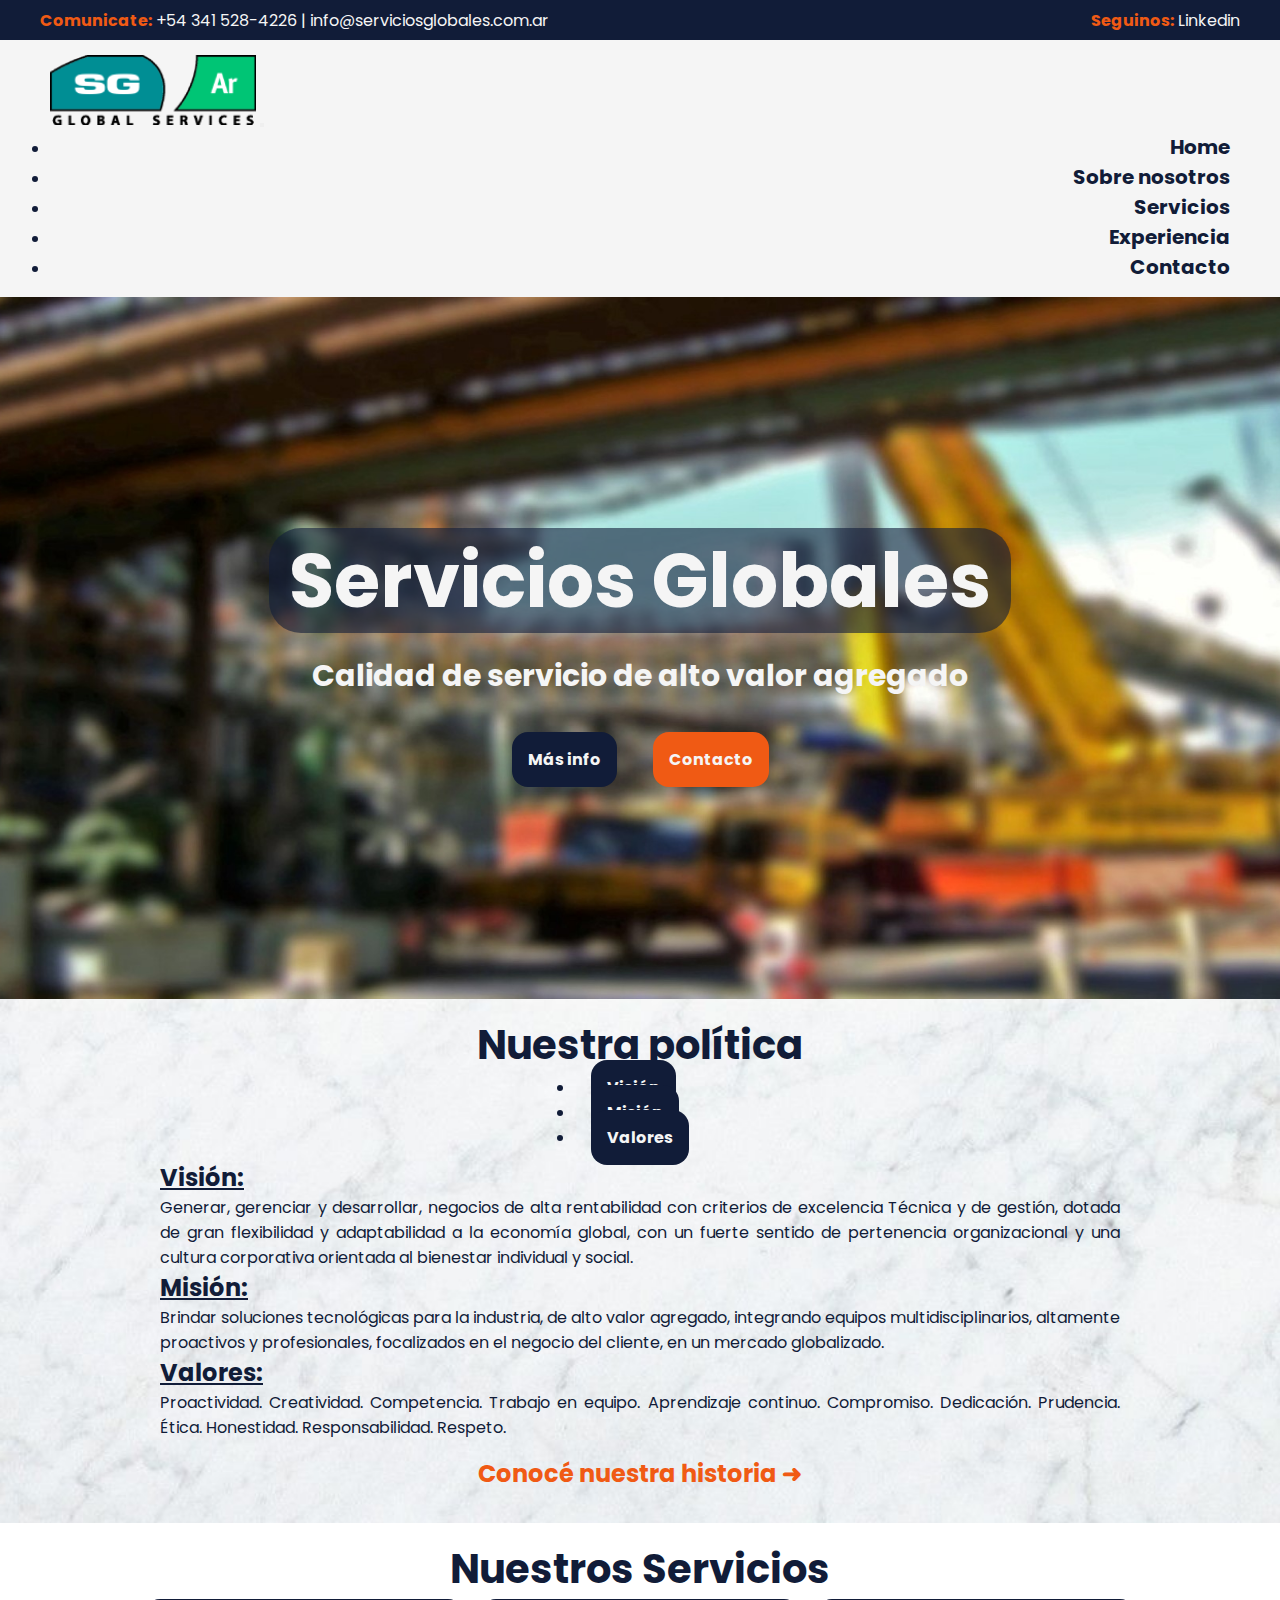
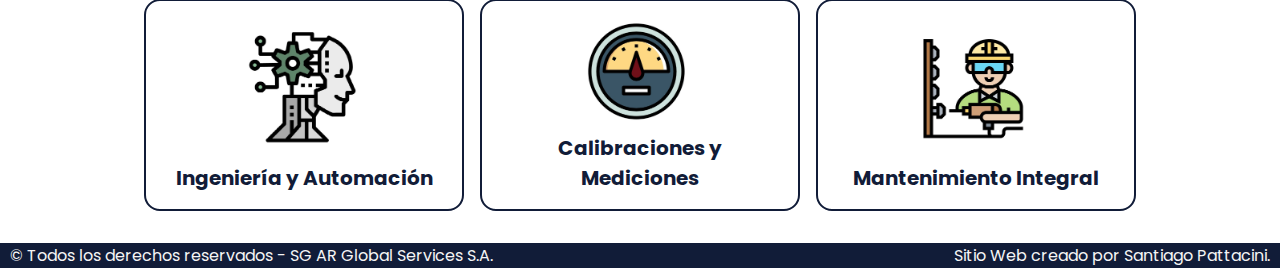
<file: index.html>
<!DOCTYPE html>
<html lang="en">
<head>
    <meta charset="UTF-8">
    <meta http-equiv="X-UA-Compatible" content="IE=edge">
    <meta name="viewport" content="width=device-width, initial-scale=1.0">
    <meta name="keywords" content="SERVICIOS GLOBALES, BLC, BLC GLOBAL, BLC INDUSTRIAL SERVICES">
    <meta name="description" content="Provisión de mano de obra y equipos para la ejecución y/o asisteencia de mantenimiento eléctrico y electronico en planta.">
    <link rel="shortcut icon" href="img/icono.ico">
    <!-- font: poppins -->
    <link rel="preconnect" href="https://fonts.googleapis.com">
    <link rel="preconnect" href="https://fonts.gstatic.com" crossorigin>
    <link href="https://fonts.googleapis.com/css2?family=Poppins:wght@400;700&display=swap" rel="stylesheet">
    <!-- animate -->
    <link rel="stylesheet" href="https://cdnjs.cloudflare.com/ajax/libs/animate.css/4.1.1/animate.min.css">
    <!-- bootstrap -->
    <link href="https://cdn.jsdelivr.net/npm/bootstrap@5.2.0-beta1/dist/css/bootstrap.min.css" rel="stylesheet" integrity="sha384-0evHe/X+R7YkIZDRvuzKMRqM+OrBnVFBL6DOitfPri4tjfHxaWutUpFmBp4vmVor" crossorigin="anonymous">
    <!-- css -->
    <link rel="stylesheet" href="css/main.css">
    <title>SG Ar Global Services</title>
</head>
<body>
    <div>
        <header>
            <div>
                <span>Comunicate:</span>
                <ul class="p-0 m-0">
                    <li class="phone-number">+54 341 528-4226 |</li>
                    <li>info@serviciosglobales.com.ar</li>
                </ul>
            </div>
            <div class="follow-us">
                <span>Seguinos:</span>
                <ul class="p-0 m-0">
                    <li>
                        <a href="https://www.linkedin.com/company/servicios-globales/mycompany/" target="_blank">Linkedin</a>
                    </li>
                </ul>
            </div>
        </header>
        <nav class="navbar navbar-expand-lg">
            <a class="navbar-brand animate__animated animate__pulse" href="index.html"><img src="img/logoSG.png" class="logoSG"></a>
            <button class="navbar-toggler" type="button" data-bs-toggle="collapse" data-bs-target="#navbarSupportedContent" aria-controls="navbarSupportedContent" aria-expanded="false" aria-label="Toggle navigation">
                <span class="navbar-toggler-icon"></span>
            </button>
            <div class="collapse navbar-collapse" id="navbarSupportedContent">
                <ul class="navbar-nav ms-auto mb-2 mb-lg-0">
                    <li class="nav-item">
                        <a class="nav-link" href="index.html">Home</a>
                    </li>
                    <li class="nav-item">
                        <a class="nav-link" href="pages/nosotros.html">Sobre nosotros</a>
                    </li>
                    <li class="nav-item">
                        <a class="nav-link" href="pages/servicios.html">Servicios</a>
                    </li>
                    <li class="nav-item">
                        <a class="nav-link" href="pages/experiencia.html">Experiencia</a>
                    </li>
                    <li class="nav-item">
                        <a class="nav-link" href="pages/contacto.html">Contacto</a>
                    </li>
                </ul>
            </div>
        </nav>
        <section class="home-cover">
            <h1 class="animate__animated animate__fadeInUp"><span>Servicios Globales</span></h1>
            <h3>Calidad de servicio de alto valor agregado</h3>
            <div>
                <a href="pages/nosotros.html#aboutUs" class="about-us-button">Más info</a>
                <a href="pages/contacto.html#infoContact" class="contact-button">Contacto</a>
            </div>
        </section>
    </div>
    <main>
        <div class="politic-sec">
            <h2>Nuestra política</h2>
            <ul class="nav">
                <li class="nav-item">
                    <a class="nav-link active" data-bs-toggle="pill" data-bs-target="#vision" >Visión</a>
                </li>
                <li class="nav-item">
                    <a class="nav-link" data-bs-toggle="pill" data-bs-target="#mision">Misión</a>
                </li>
                <li class="nav-item">
                    <a class="nav-link" data-bs-toggle="pill" data-bs-target="#valores">Valores</a>
                </li>
            </ul>
            <section class="tab-content">
                <div class="tab-pane active" id="vision">
                    <h4>Visión:</h4>
                    <p>Generar, gerenciar y desarrollar, negocios de alta rentabilidad con criterios de excelencia Técnica y de gestión, dotada de gran flexibilidad y adaptabilidad a la economía global, con un fuerte sentido de pertenencia organizacional y una cultura corporativa orientada al bienestar individual y social.</p>
                </div>
                <div class="tab-pane" id="mision">
                    <h4>Misión:</h4>
                    <p>Brindar soluciones tecnológicas para la industria, de alto valor agregado, integrando equipos multidisciplinarios, altamente proactivos y profesionales, focalizados en el negocio del cliente, en un mercado globalizado.</p>
                </div>
                <div class="tab-pane" id="valores">
                    <h4>Valores:</h4>
                    <p>Proactividad. Creatividad. Competencia. Trabajo en equipo. Aprendizaje continuo. Compromiso. Dedicación. Prudencia. Ética. Honestidad. Responsabilidad. Respeto.</p>
                </div>
            </section>
            <a href="pages/nosotros.html#ourHistory" class="our-history">Conocé nuestra historia ➜</a>
        </div>
        <div class="services-sec">
            <h2>Nuestros Servicios</h2>
            <section class="services-cards">
                <div class="ing-card">
                    <img src="img/sIngAut.jpg" alt="Logo - Ingeniería y Automación">
                    <span>Ingeniería y Automación</span>
                    <p>Asistencia local y remota para el mantenimiento y desarrollo de automatismos de sistemas...</p>
                    <a href="pages/servicios.html#services">Leer más</a>
                </div>
                <div class="cal-card">
                    <img src="img/sCalMed.jpg" alt="Logo - Calibraciones y Mediciones">
                    <span>Calibraciones y Mediciones</span>
                    <p>Relevamiento de equipos, desmontaje, calibracion y mantenimiento de instrumentos y...</p>
                    <a href="pages/servicios.html#services">Leer más</a>
                </div>
                <div class="man-card">
                    <img src="img/sManInt.jpg" alt="Logo - Mantenimiento Integral">
                    <span>Mantenimiento Integral</span>
                    <p>Provisión de mano de obra, equipos y materiales para la ejecución y/o asistencia técnica...</p>
                    <a href="pages/servicios.html#services">Leer más</a>
                </div>
            </section>
        </div>
    </main>
    <footer>
        <span>© Todos los derechos reservados <span class="span-sg"> - SG AR Global Services S.A.</span></span>
        <span>Sitio Web creado por <a href="https://www.linkedin.com/in/santiagopattacini/" target="_blank">Santiago Pattacini</a>.</span> 
    </footer>
    <!-- link js bt -->
    <script src="https://cdn.jsdelivr.net/npm/bootstrap@5.2.0-beta1/dist/js/bootstrap.bundle.min.js" integrity="sha384-pprn3073KE6tl6bjs2QrFaJGz5/SUsLqktiwsUTF55Jfv3qYSDhgCecCxMW52nD2" crossorigin="anonymous"></script>
</body>
</html>
</file>
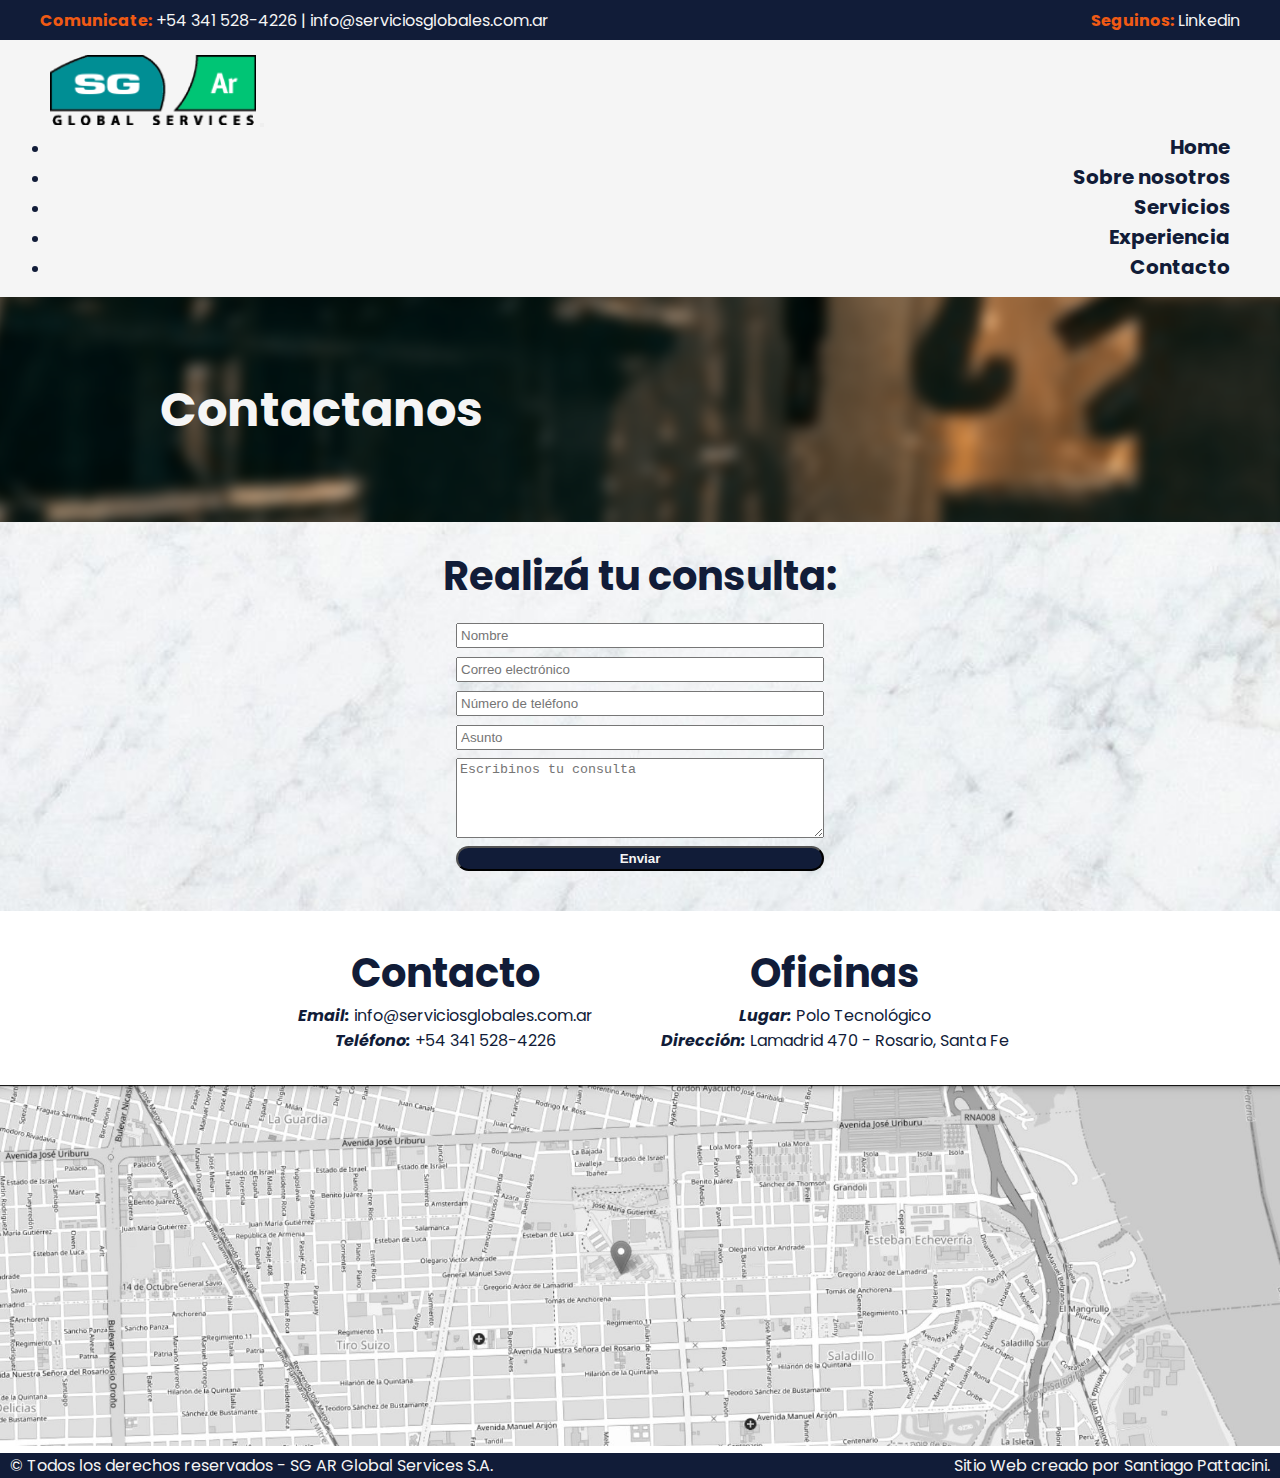
<file: pages/contacto.html>
<!DOCTYPE html>
<html lang="en">
<head>
    <meta charset="UTF-8">
    <meta http-equiv="X-UA-Compatible" content="IE=edge">
    <meta name="viewport" content="width=device-width, initial-scale=1.0">
    <meta name="keywords" content="SERVICIOS GLOBALES, BLC, BLC GLOBAL, BLC INDUSTRIAL SERVICES, CONTACTO, UBICACIÓN, OFICINAS SERVICIOS GLOBALES, POLO TECNOLÓGICO">
    <meta name="description" content="Oficinas ubicadas en el Polo Tecnológico en la zona sur de Rosario. Atención telefónica de 8 a 17 hs.">
    <link rel="shortcut icon" href="../img/icono.ico">
    <!-- font: poppins -->
    <link rel="preconnect" href="https://fonts.googleapis.com">
    <link rel="preconnect" href="https://fonts.gstatic.com" crossorigin>
    <link href="https://fonts.googleapis.com/css2?family=Poppins:wght@400;700&display=swap" rel="stylesheet">
    <!-- animate -->
    <link rel="stylesheet" href="https://cdnjs.cloudflare.com/ajax/libs/animate.css/4.1.1/animate.min.css">
    <!-- bootstrap -->
    <link href="https://cdn.jsdelivr.net/npm/bootstrap@5.2.0-beta1/dist/css/bootstrap.min.css" rel="stylesheet" integrity="sha384-0evHe/X+R7YkIZDRvuzKMRqM+OrBnVFBL6DOitfPri4tjfHxaWutUpFmBp4vmVor" crossorigin="anonymous">
    <!-- css -->
    <link rel="stylesheet" href="../css/main.css">
    <title>SG Ar - Contacto</title>
</head>
<body>
    <div>
        <header>
            <div>
              <span>Comunicate:</span>
              <ul class="p-0 m-0">
                <li class="phone-number">+54 341 528-4226 |</li>
                <li>info@serviciosglobales.com.ar</li>
              </ul>
            </div>
            <div class="follow-us">
              <span>Seguinos:</span>
              <ul class="p-0 m-0">
                <li>
                  <a href="https://www.linkedin.com/company/servicios-globales/mycompany/" target="_blank">Linkedin</a>
                </li>
              </ul>
            </div>
        </header>
        <nav class="navbar navbar-expand-lg">
            <a class="navbar-brand animate__animated animate__pulse" href="../index.html"><img src="../img/logoSG.png" class="logoSG"></a>
            <button class="navbar-toggler" type="button" data-bs-toggle="collapse" data-bs-target="#navbarSupportedContent" aria-controls="navbarSupportedContent" aria-expanded="false" aria-label="Toggle navigation">
              <span class="navbar-toggler-icon"></span>
            </button>
            <div class="collapse navbar-collapse" id="navbarSupportedContent">
              <ul class="navbar-nav ms-auto mb-2 mb-lg-0">
                <li class="nav-item">
                  <a class="nav-link" href="../index.html">Home</a>
                </li>
                <li class="nav-item">
                  <a class="nav-link" href="nosotros.html">Sobre nosotros</a>
                </li>
                <li class="nav-item">
                  <a class="nav-link" href="servicios.html">Servicios</a>
                </li>
                <li class="nav-item">
                  <a class="nav-link" href="experiencia.html">Experiencia</a>
                </li>
                <li class="nav-item">
                  <a class="nav-link" href="contacto.html">Contacto</a>
                </li>
              </ul>
            </div>
        </nav>
        <section class="pages-cover">
            <h1>Contactanos</h1>
        </section>
    </div>
    <main>
        <div class="form-sec">
            <h2>Realizá tu consulta:</h2>
            <form>
                <div class="form-data">
                    <input type="text" name="nombre" placeholder="Nombre">
                    <input type="email" name="mail" placeholder="Correo electrónico">
                    <input type="number" name="celular" placeholder="Número de teléfono">
                    <input type="text" name="asunto" placeholder="Asunto">
                    <textarea name="consulta" placeholder="Escribinos tu consulta"></textarea>
                </div>
                <div>
                    <input type="submit" value="Enviar" class="form-button">
                </div>
            </form>
        </div>
        <div class="info-sec">
          <div class="info-content" id="infoContact">
              <h2>Contacto</h2>
              <p><span>Email:</span> info@serviciosglobales.com.ar</p>
              <p><span>Teléfono:</span> +54 341 528-4226</p>
          </div>
          <div class="info-content">
              <h2>Oficinas</h2>
              <p><span>Lugar:</span> Polo Tecnológico</p>
              <p><span>Dirección:</span> Lamadrid 470 - Rosario, Santa Fe</p> 
          </div>  
        </div>      
        <div class="location-sec">
            <img src="../img/ubicacionPolo.jpg" alt="Mapa de ubicación de oficina">
        </div>
    </main>
    <footer>
        <span>© Todos los derechos reservados <span class="span-sg"> - SG AR Global Services S.A.</span></span>
        <span>Sitio Web creado por <a href="https://www.linkedin.com/in/santiagopattacini/" target="_blank">Santiago Pattacini</a>.</span> 
    </footer>
    <!-- link js bt -->
    <script src="https://cdn.jsdelivr.net/npm/bootstrap@5.2.0-beta1/dist/js/bootstrap.bundle.min.js" integrity="sha384-pprn3073KE6tl6bjs2QrFaJGz5/SUsLqktiwsUTF55Jfv3qYSDhgCecCxMW52nD2" crossorigin="anonymous"></script>
</body>
</html>
</file>
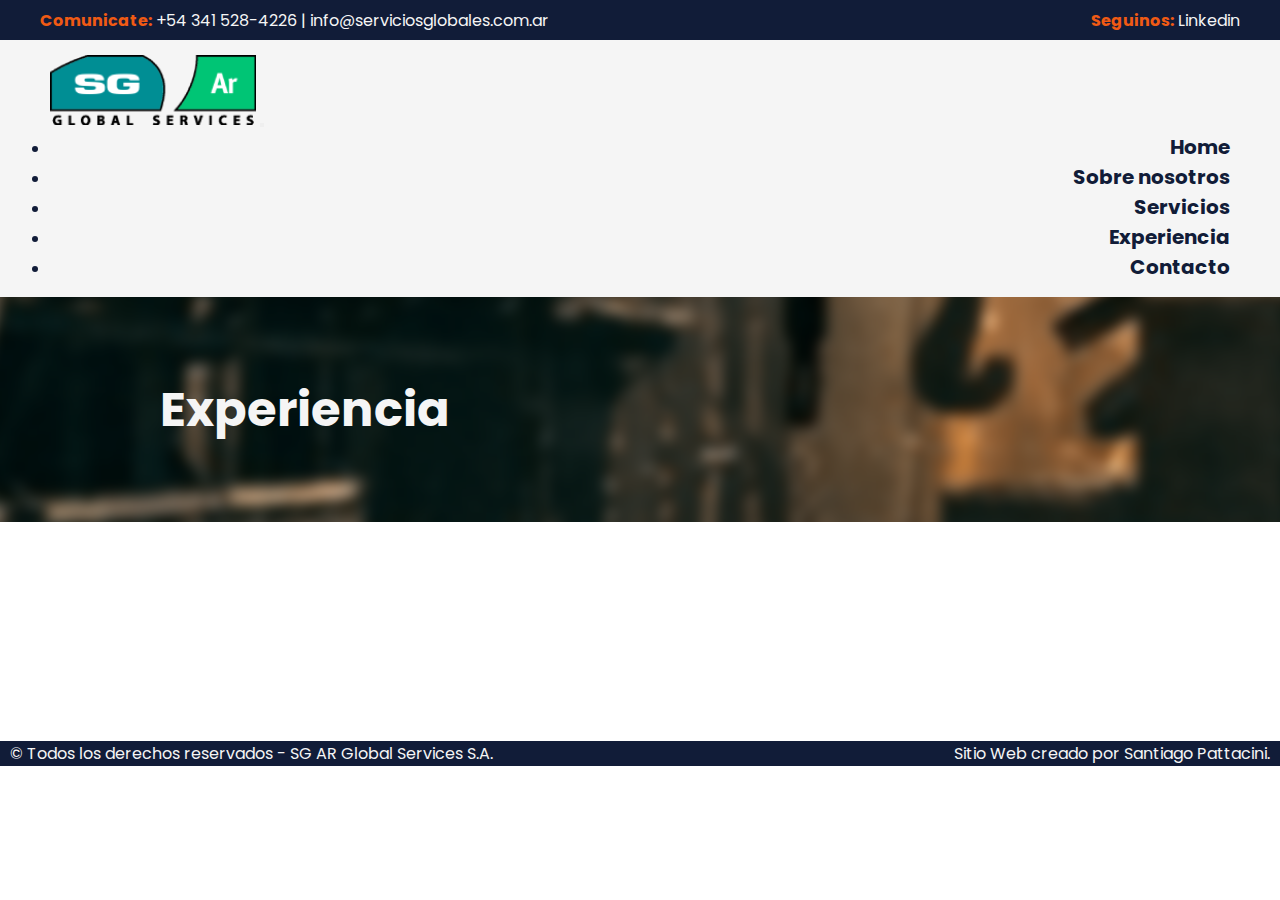
<file: pages/experiencia.html>
<!DOCTYPE html>
<html lang="en">
<head>
    <meta charset="UTF-8">
    <meta http-equiv="X-UA-Compatible" content="IE=edge">
    <meta name="viewport" content="width=device-width, initial-scale=1.0">
    <meta name="keywords" content="SERVICIOS GLOBALES, BLC, BLC GLOBAL, BLC INDUSTRIAL SERVICES, EXPERIENCIA">
    <meta name="description" content="Experiencia en mantenimiento, automación e instrumentación.">
    <link rel="shortcut icon" href="../img/icono.ico">
    <!-- font: poppins -->
    <link rel="preconnect" href="https://fonts.googleapis.com">
    <link rel="preconnect" href="https://fonts.gstatic.com" crossorigin>
    <link href="https://fonts.googleapis.com/css2?family=Poppins:wght@400;700&display=swap" rel="stylesheet">
    <!-- animate -->
    <link rel="stylesheet" href="https://cdnjs.cloudflare.com/ajax/libs/animate.css/4.1.1/animate.min.css">
    <!-- bootstrap -->
    <link href="https://cdn.jsdelivr.net/npm/bootstrap@5.2.0-beta1/dist/css/bootstrap.min.css" rel="stylesheet" integrity="sha384-0evHe/X+R7YkIZDRvuzKMRqM+OrBnVFBL6DOitfPri4tjfHxaWutUpFmBp4vmVor" crossorigin="anonymous">
    <!-- css -->
    <link rel="stylesheet" href="../css/main.css">
    <title>SG Ar - Experiencia</title>
</head>
<body>
    <div>
        <header>
            <div>
              <span>Comunicate:</span>
              <ul class="p-0 m-0">
                <li class="phone-number">+54 341 528-4226 |</li>
                <li>info@serviciosglobales.com.ar</li>
              </ul>
            </div>
            <div class="follow-us">
              <span>Seguinos:</span>
              <ul class="p-0 m-0">
                <li>
                  <a href="https://www.linkedin.com/company/servicios-globales/mycompany/" target="_blank">Linkedin</a>
                </li>
              </ul>
            </div>
        </header>
        <nav class="navbar navbar-expand-lg">
            <a class="navbar-brand animate__animated animate__pulse" href="../index.html"><img src="../img/logoSG.png" class="logoSG"></a>
            <button class="navbar-toggler" type="button" data-bs-toggle="collapse" data-bs-target="#navbarSupportedContent" aria-controls="navbarSupportedContent" aria-expanded="false" aria-label="Toggle navigation">
              <span class="navbar-toggler-icon"></span>
            </button>
            <div class="collapse navbar-collapse" id="navbarSupportedContent">
              <ul class="navbar-nav ms-auto mb-2 mb-lg-0">
                <li class="nav-item">
                  <a class="nav-link" href="../index.html">Home</a>
                </li>
                <li class="nav-item">
                  <a class="nav-link" href="nosotros.html">Sobre nosotros</a>
                </li>
                <li class="nav-item">
                  <a class="nav-link" href="servicios.html">Servicios</a>
                </li>
                <li class="nav-item">
                  <a class="nav-link" href="experiencia.html">Experiencia</a>
                </li>
                <li class="nav-item">
                  <a class="nav-link" href="contacto.html">Contacto</a>
                </li>
              </ul>
            </div>
        </nav>
        <section class="pages-cover">
            <h1>Experiencia</h1>
        </section>
    </div>
    <main class="container p-0">
      <section class="gallery-sec mant row">
        <div class="gallery-item col-sm-12 col-md-6 col-lg-3 p-2">
          <figure>
            <img src="../img/exp/puntosCalientes.png" alt="">
            <div class="capa">
              <h3>Detección de puntos calientes</h3>
              <span>Para optimización de rendimiento de centrales fotovoltaicas</span>
            </div>
          </figure>
        </div>
        <div class="gallery-item col-sm-12 col-md-6 col-lg-3 p-2">
          <figure>
            <img src="../img/exp/fluxProbe.png" alt="">
            <div class="capa">
              <h3>Ensayos de Flux Probe</h3>
              <span>Para mantenimiento preventivo de generadores eléctricos</span>
            </div>
          </figure>
        </div>
        <div class="gallery-item col-sm-12 col-md-6 col-lg-3 p-2">
          <figure>
            <img src="../img/exp/turbineManager.png" alt="">
            <div class="capa">
              <h3>Turbine Manager</h3>
              <span>Control y monitoreo de centrales eléctricas</span>
            </div>
          </figure>
        </div>
        <div class="gallery-item col-sm-12 col-md-6 col-lg-3 p-2">
          <figure>
            <img src="../img/exp/siderurgia.png" alt="">
            <div class="capa">
              <h3>Siderurgia</h3>
              <span>Mantenimiento preventivo, instrumentación y montaje.</span>
            </div>
          </figure>
        </div>
      </section>
      <section class="gallery-sec row">
        <div class="gallery-item col-sm-12 col-md-6 col-lg-3 p-2">
          <figure>
            <img src="../img/exp/servicioMantenimiento.png" alt="">
            <div class="capa">
              <h3>Servicio de mantenimiento</h3>
              <span>Bajo la modalidad de contratos o ante demanda</span>:
            </div>
          </figure>
        </div>
        <div class="gallery-item col-sm-12 col-md-6 col-lg-3 p-2">
          <figure>
            <img src="../img/exp/mejoraProcesos.png" alt="">
            <div class="capa">
              <h3>Mejora de procesos</h3>
              <span>Desarrollo e implementación de procesos de ingeniería</span>
            </div>
          </figure>
        </div>
        <div class="gallery-item col-sm-12 col-md-6 col-lg-3 p-2">
          <figure>
            <img src="../img/exp/puestaMarcha.png" alt="">
            <div class="capa">
              <h3>Asistencia de puesta en marcha</h3>
              <span>Incluyendo pruebas FAT y SAT</span>
            </div>
          </figure>
        </div>
        <div class="gallery-item col-sm-12 col-md-6 col-lg-3 p-2">
          <figure>
            <img src="../img/exp/capacitacionControles.png" alt="">
            <div class="capa">
              <h3>Capacitación en sistemas de control</h3>
              <span>En planta o en nuestras oficinas</span>
            </div>
          </figure>
        </div>
      </section>
      <section class="gallery-sec inst row">
        <div class="gallery-item col-sm-12 col-md-6 col-lg-3 p-2">
          <figure>
            <img src="../img/exp/calibracionInstrumentos.png" alt="">
            <div class="capa">
              <h3>Calibración de instrumentos</h3>
              <span>Calibración certificada según normas ISO 9001:2015</span>
            </div>
          </figure>
        </div>
        <div class="gallery-item col-sm-12 col-md-6 col-lg-3 p-2">
          <figure>
            <img src="../img/exp/asistenciaTecnica.png" alt="">
            <div class="capa">
              <h3>Asistencia técnica</h3>
              <span>Mantenimiento preventivo, correctivo y durante paradas de planta</span>
            </div>
          </figure>
        </div>
        <div class="gallery-item col-sm-12 col-md-6 col-lg-3 p-2">
          <figure>
            <img src="../img/exp/puestaTierra.png" alt="">
            <div class="capa">
              <h3>Medición de puesta a tierra</h3>
              <span>Medición y verificación según Res SRT 900/2015</span>
            </div>
          </figure>
        </div>
        <div class="gallery-item col-sm-12 col-md-6 col-lg-3 p-2">
          <figure>
            <img src="../img/exp/cursosInstrumentacion.png" alt="">
            <div class="capa">
              <h3>Cursos de instrumentación</h3>
              <span>Capacitación y desarrollo de instrumentistas</span>
            </div>
          </figure>
        </div>
      </section>
    </main>
    <footer>
        <span>© Todos los derechos reservados <span class="span-sg"> - SG AR Global Services S.A.</span></span>
        <span>Sitio Web creado por <a href="https://www.linkedin.com/in/santiagopattacini/" target="_blank">Santiago Pattacini</a>.</span> 
    </footer>
    <!-- link js bt -->
    <script src="https://cdn.jsdelivr.net/npm/bootstrap@5.2.0-beta1/dist/js/bootstrap.bundle.min.js" integrity="sha384-pprn3073KE6tl6bjs2QrFaJGz5/SUsLqktiwsUTF55Jfv3qYSDhgCecCxMW52nD2" crossorigin="anonymous"></script>
</body>
</html>
</file>
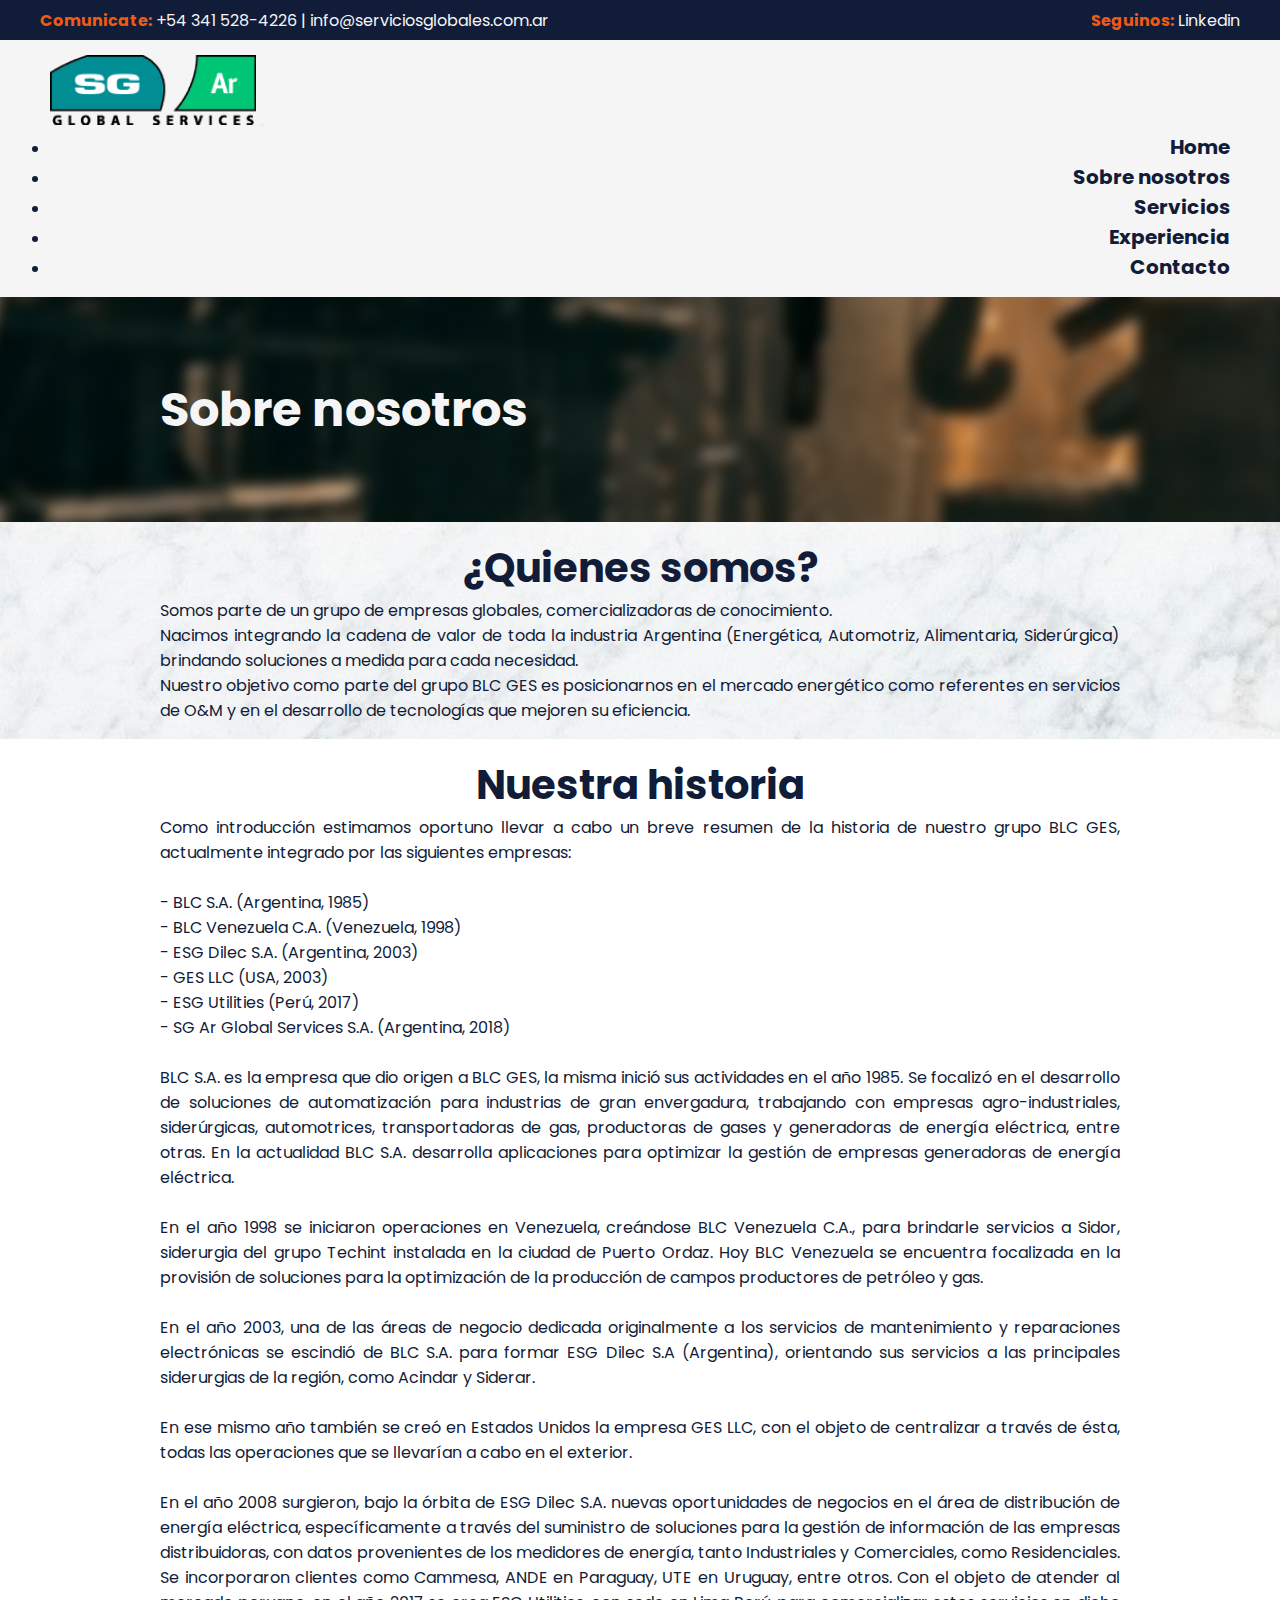
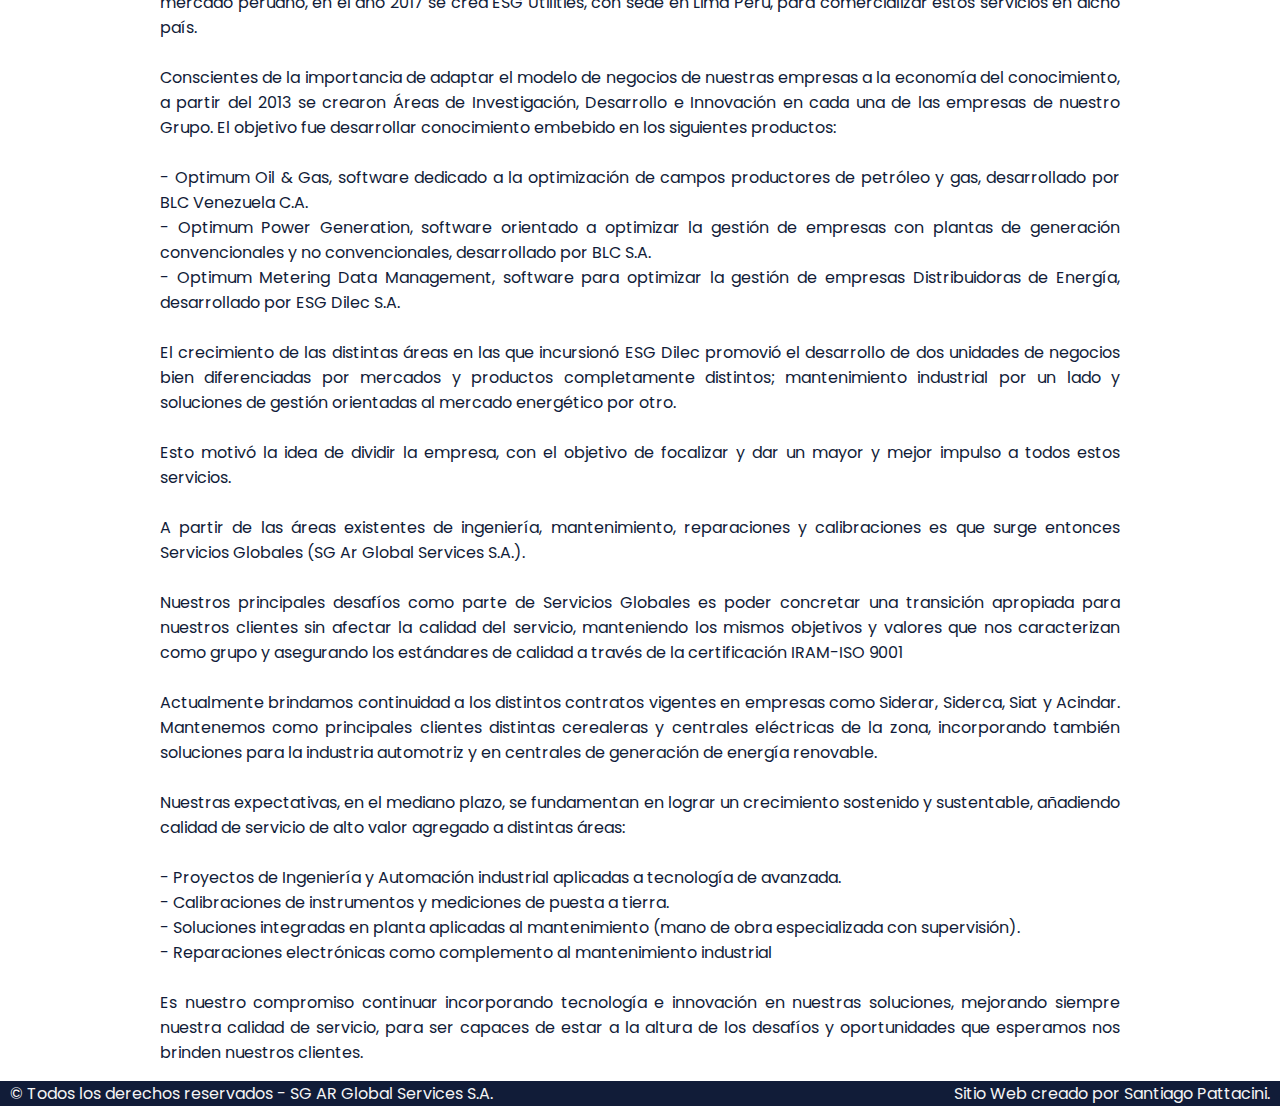
<file: pages/nosotros.html>
<!DOCTYPE html>
<html lang="en">
<head> 
    <meta charset="UTF-8">
    <meta http-equiv="X-UA-Compatible" content="IE=edge">
    <meta name="viewport" content="width=device-width, initial-scale=1.0">
    <meta name="keywords" content="SERVICIOS GLOBALES, BLC, BLC GLOBAL, BLC INDUSTRIAL SERVICES, SOBRE NOSOTROS, LA EMPRESA, HISTORIA SERVICIOS GLOBALES">
    <meta name="description" content="Somos una empresa del grupo BLC Global. Fundada con el objetivo de focalizar y dar un mayor y mejor impulso a todos nuestros servicios industriales.">
    <link rel="shortcut icon" href="../img/icono.ico">
    <!-- font: poppins -->
    <link rel="preconnect" href="https://fonts.googleapis.com">
    <link rel="preconnect" href="https://fonts.gstatic.com" crossorigin>
    <link href="https://fonts.googleapis.com/css2?family=Poppins:wght@400;700&display=swap" rel="stylesheet">
    <!-- animate -->
    <link rel="stylesheet" href="https://cdnjs.cloudflare.com/ajax/libs/animate.css/4.1.1/animate.min.css">
    <!-- bootstrap -->
    <link href="https://cdn.jsdelivr.net/npm/bootstrap@5.2.0-beta1/dist/css/bootstrap.min.css" rel="stylesheet" integrity="sha384-0evHe/X+R7YkIZDRvuzKMRqM+OrBnVFBL6DOitfPri4tjfHxaWutUpFmBp4vmVor" crossorigin="anonymous">
    <!-- css -->
    <link rel="stylesheet" href="../css/main.css">
    <title>SG Ar - Sobre nosotros</title>
</head>
<body>
  <div>
    <header>
      <div>
        <span>Comunicate:</span>
        <ul class="p-0 m-0">
          <li class="phone-number">+54 341 528-4226 |</li>
          <li>info@serviciosglobales.com.ar</li>
        </ul>
      </div>
      <div class="follow-us">
        <span>Seguinos:</span>
        <ul class="p-0 m-0">
          <li>
            <a href="https://www.linkedin.com/company/servicios-globales/mycompany/" target="_blank">Linkedin</a>
          </li>
        </ul>
      </div>
    </header>
    <nav class="navbar navbar-expand-lg">
      <a class="navbar-brand animate__animated animate__pulse" href="../index.html"><img src="../img/logoSG.png" class="logoSG"></a>
      <button class="navbar-toggler" type="button" data-bs-toggle="collapse" data-bs-target="#navbarSupportedContent" aria-controls="navbarSupportedContent" aria-expanded="false" aria-label="Toggle navigation">
        <span class="navbar-toggler-icon"></span>
      </button>
      <div class="collapse navbar-collapse" id="navbarSupportedContent">
        <ul class="navbar-nav ms-auto mb-2 mb-lg-0">
          <li class="nav-item">
            <a class="nav-link" href="../index.html">Home</a>
          </li>
          <li class="nav-item">
            <a class="nav-link" href="nosotros.html">Sobre nosotros</a>
          </li>
          <li class="nav-item">
            <a class="nav-link" href="servicios.html">Servicios</a>
          </li>
          <li class="nav-item">
            <a class="nav-link" href="experiencia.html">Experiencia</a>
          </li>
          <li class="nav-item">
            <a class="nav-link" href="contacto.html">Contacto</a>
          </li>
        </ul>
      </div>
    </nav>
    <section class="pages-cover">
      <h1>Sobre nosotros</h1>
    </section>
  </div>
    <main>
      <div class="about-us-sec" id="aboutUs">
        <h2>¿Quienes somos?</h2>
        <p>
          Somos parte de un grupo de empresas globales, comercializadoras de conocimiento. <br>
          Nacimos integrando la cadena de valor de toda la industria Argentina (Energética, Automotriz, Alimentaria, Siderúrgica) brindando soluciones a medida para cada necesidad. <br>
          Nuestro objetivo como parte del grupo BLC GES es posicionarnos en el mercado energético como referentes en servicios de O&M y en el desarrollo de tecnologías que mejoren su eficiencia.
        </p>
      </div>
      <div class="history-sec" id="ourHistory">
        <h2>Nuestra historia</h2>
          <p>
                Como introducción estimamos oportuno llevar a cabo un breve resumen de la historia de nuestro grupo BLC GES, actualmente integrado por las siguientes empresas: <br><br>
                - BLC S.A. (Argentina, 1985) <br>
                - BLC Venezuela C.A. (Venezuela, 1998) <br>
                - ESG Dilec S.A. (Argentina, 2003) <br>
                - GES LLC (USA, 2003) <br>
                - ESG Utilities (Perú, 2017) <br>
                - SG Ar Global Services S.A. (Argentina, 2018) <br><br>
                BLC S.A. es la empresa que dio origen a BLC GES, la misma inició sus actividades en el año 1985.
                Se focalizó en el desarrollo de soluciones de automatización para industrias de gran envergadura, trabajando con empresas agro-industriales, siderúrgicas, automotrices, transportadoras de gas, productoras de gases y generadoras de energía eléctrica, entre otras. En la actualidad BLC S.A. desarrolla aplicaciones para optimizar la gestión de empresas generadoras de energía eléctrica. <br><br>
                En el año 1998 se iniciaron operaciones en Venezuela, creándose BLC Venezuela C.A., para brindarle servicios a Sidor, siderurgia del grupo Techint instalada en la ciudad de Puerto Ordaz. Hoy BLC Venezuela se encuentra focalizada en la provisión de soluciones para la optimización de la producción de campos productores de petróleo y gas. <br><br>
                En el año 2003, una de las áreas de negocio dedicada originalmente a los servicios de mantenimiento y reparaciones electrónicas se escindió de BLC S.A. para formar ESG Dilec S.A (Argentina), orientando sus servicios a las principales siderurgias de la región, como Acindar y Siderar. <br><br>
                En ese mismo año también se creó en Estados Unidos la empresa GES LLC, con el objeto de centralizar a través de ésta, todas las operaciones que se llevarían a cabo en el exterior. <br><br>
                En el año 2008 surgieron, bajo la órbita de ESG Dilec S.A. nuevas oportunidades de negocios en el área de distribución de energía eléctrica, específicamente a través del suministro de soluciones para la gestión de información de las empresas distribuidoras, con datos provenientes de los medidores de energía, tanto Industriales y Comerciales, como Residenciales. Se incorporaron clientes como Cammesa, ANDE en Paraguay, UTE en Uruguay, entre otros. Con el objeto de atender al mercado peruano, en el año 2017 se crea ESG Utilities, con sede en Lima Perú, para comercializar estos servicios en dicho país. <br><br>
                Conscientes de la importancia de adaptar el modelo de negocios de nuestras empresas a la economía del conocimiento, a partir del 2013 se crearon Áreas de Investigación, Desarrollo e Innovación en cada una de las empresas de nuestro Grupo. El objetivo fue desarrollar conocimiento embebido en los siguientes productos: <br><br>
                - Optimum Oil & Gas, software dedicado a la optimización de campos productores de petróleo y gas, desarrollado por BLC Venezuela C.A.<br>
                - Optimum Power Generation, software orientado a optimizar la gestión de empresas con plantas de generación convencionales y no convencionales, desarrollado por BLC S.A.<br>
                - Optimum Metering Data Management, software para optimizar la gestión de empresas Distribuidoras de Energía, desarrollado por ESG Dilec S.A. <br><br>
                El crecimiento de las distintas áreas en las que incursionó ESG Dilec promovió el desarrollo de dos unidades de negocios bien diferenciadas por mercados y productos completamente distintos; mantenimiento industrial por un lado y soluciones de gestión orientadas al mercado energético por otro. <br><br>
                Esto motivó la idea de dividir la empresa, con el objetivo de focalizar y dar un mayor y mejor impulso a todos estos servicios. <br><br>
                A partir de las áreas existentes de ingeniería, mantenimiento, reparaciones y calibraciones es que surge entonces Servicios Globales (SG Ar Global Services S.A.). <br><br>
                Nuestros principales desafíos como parte de Servicios Globales es poder concretar una transición apropiada para nuestros clientes sin afectar la calidad del servicio, manteniendo los mismos objetivos y valores que nos caracterizan como grupo y asegurando los estándares de calidad a través de la certificación IRAM-ISO 9001 <br><br>
                Actualmente brindamos continuidad a los distintos contratos vigentes en empresas como Siderar, Siderca, Siat y Acindar. Mantenemos como principales clientes distintas cerealeras y centrales eléctricas de la zona, incorporando también soluciones para la industria automotriz y en centrales de generación de energía renovable. <br><br>
                Nuestras expectativas, en el mediano plazo, se fundamentan en lograr un crecimiento sostenido y sustentable, añadiendo calidad de servicio de alto valor agregado a distintas áreas: <br><br>
                - Proyectos de Ingeniería y Automación industrial aplicadas a tecnología de avanzada. <br>
                - Calibraciones de instrumentos y mediciones de puesta a tierra. <br>
                - Soluciones integradas en planta aplicadas al mantenimiento (mano de obra especializada con supervisión). <br>
                - Reparaciones electrónicas como complemento al mantenimiento industrial <br><br>
                Es nuestro compromiso continuar incorporando tecnología e innovación en nuestras soluciones, mejorando siempre nuestra calidad de servicio, para ser capaces de estar a la altura de los desafíos y oportunidades que esperamos nos brinden nuestros clientes.
        </p>
      </div>
    </main>
    <footer>
        <span>© Todos los derechos reservados <span class="span-sg"> - SG AR Global Services S.A.</span></span>
        <span>Sitio Web creado por <a href="https://www.linkedin.com/in/santiagopattacini/" target="_blank">Santiago Pattacini</a>.</span> 
    </footer>
    <!-- link js bt -->
    <script src="https://cdn.jsdelivr.net/npm/bootstrap@5.2.0-beta1/dist/js/bootstrap.bundle.min.js" integrity="sha384-pprn3073KE6tl6bjs2QrFaJGz5/SUsLqktiwsUTF55Jfv3qYSDhgCecCxMW52nD2" crossorigin="anonymous"></script>
</body>
</html>
</file>
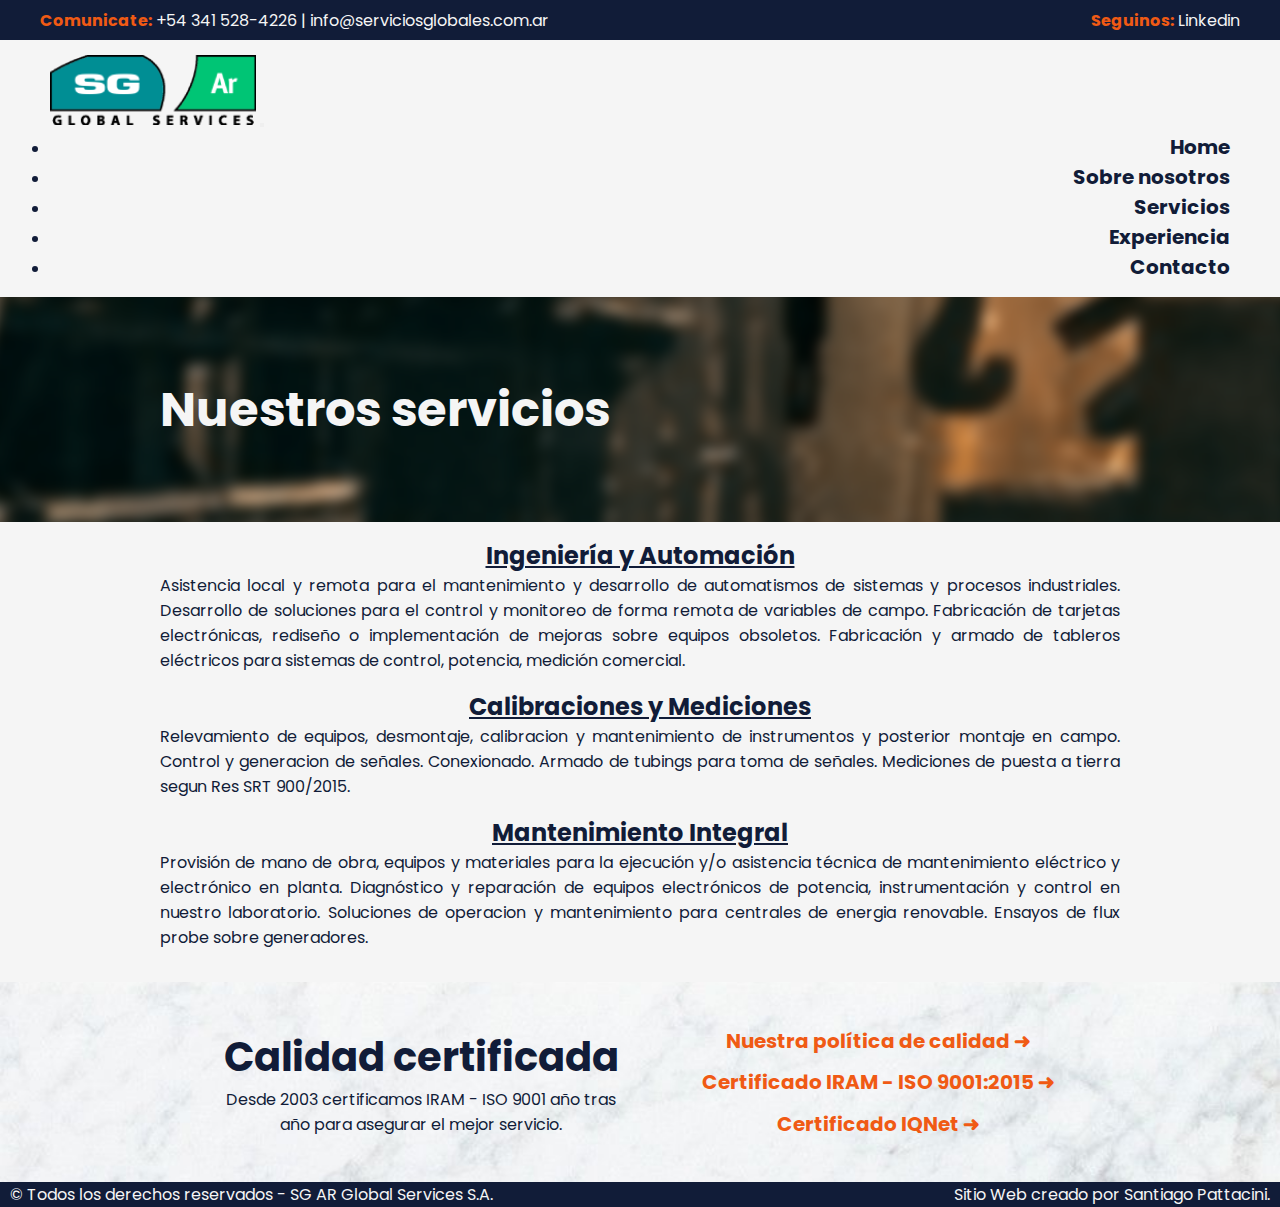
<file: pages/servicios.html>
<!DOCTYPE html>
<html lang="en">
<head>
    <meta charset="UTF-8">
    <meta http-equiv="X-UA-Compatible" content="IE=edge">
    <meta name="viewport" content="width=device-width, initial-scale=1.0">
    <meta name="keywords" content="SERVICIOS GLOBALES, BLC, BLC GLOBAL, BLC INDUSTRIAL SERVICES, NUESTROS SERICIOS, SERVICIOS INDUSTRIALES, CALIDAD CERTIFICADA SERVICIOS GLOBALES">
    <meta name="description" content="Brindamos continuidad a los distintos contratos vigentes en empresas como Siderar, Siderca, Siat y Acindar. Mantenemos como principales clientes distintas cerealeras y centrales eléctricas de la zona.">
    <link rel="shortcut icon" href="../img/icono.ico">
    <!-- font: poppins -->
    <link rel="preconnect" href="https://fonts.googleapis.com">
    <link rel="preconnect" href="https://fonts.gstatic.com" crossorigin>
    <link href="https://fonts.googleapis.com/css2?family=Poppins:wght@400;700&display=swap" rel="stylesheet">
    <!-- animate -->
    <link rel="stylesheet" href="https://cdnjs.cloudflare.com/ajax/libs/animate.css/4.1.1/animate.min.css">
    <!-- bootstrap -->
    <link href="https://cdn.jsdelivr.net/npm/bootstrap@5.2.0-beta1/dist/css/bootstrap.min.css" rel="stylesheet" integrity="sha384-0evHe/X+R7YkIZDRvuzKMRqM+OrBnVFBL6DOitfPri4tjfHxaWutUpFmBp4vmVor" crossorigin="anonymous">
    <!-- css -->
    <link rel="stylesheet" href="../css/main.css">
    <title>SG Ar - Servicios</title>
</head>
<body>
    <div>
        <header>
            <div>
              <span>Comunicate:</span>
              <ul class="p-0 m-0">
                <li class="phone-number">+54 341 528-4226 |</li>
                <li>info@serviciosglobales.com.ar</li>
              </ul>
            </div>
            <div class="follow-us">
              <span>Seguinos:</span>
              <ul class="p-0 m-0">
                <li>
                  <a href="https://www.linkedin.com/company/servicios-globales/mycompany/" target="_blank">Linkedin</a>
                </li>
              </ul>
            </div>
          </header>
        <nav class="navbar navbar-expand-lg">
            <a class="navbar-brand animate__animated animate__pulse" href="../index.html"><img src="../img/logoSG.png" class="logoSG"></a>
            <button class="navbar-toggler" type="button" data-bs-toggle="collapse" data-bs-target="#navbarSupportedContent" aria-controls="navbarSupportedContent" aria-expanded="false" aria-label="Toggle navigation">
                <span class="navbar-toggler-icon"></span>
            </button>
            <div class="collapse navbar-collapse" id="navbarSupportedContent">
                <ul class="navbar-nav ms-auto mb-2 mb-lg-0">
                    <li class="nav-item">
                        <a class="nav-link" href="../index.html">Home</a>
                    </li>
                    <li class="nav-item">
                        <a class="nav-link" href="nosotros.html">Sobre nosotros</a>
                    </li>
                    <li class="nav-item">
                        <a class="nav-link" href="servicios.html">Servicios</a>
                    </li>
                    <li class="nav-item">
                        <a class="nav-link" href="experiencia.html">Experiencia</a>
                    </li>
                    <li class="nav-item">
                        <a class="nav-link" href="contacto.html">Contacto</a>
                    </li>
                </ul>
            </div>
        </nav>
        <section class="pages-cover">
            <h1>Nuestros servicios</h1>
        </section>
    </div>
    <main>
        <div class="our-services-sec" id="services">
            <ul>
                <li>
                    <span>Ingeniería y Automación</span>
                    <p>
                        Asistencia local y remota para el mantenimiento y desarrollo de automatismos de sistemas y procesos industriales.
                        Desarrollo de soluciones para el control y monitoreo de forma remota de variables de campo.
                        Fabricación de tarjetas electrónicas, rediseño o implementación de mejoras sobre equipos obsoletos.
                        Fabricación y armado de tableros eléctricos para sistemas de control, potencia, medición comercial.
                    </p>
                </li>
                <li>
                    <span>Calibraciones y Mediciones</span>
                    <p>
                        Relevamiento de equipos, desmontaje, calibracion y mantenimiento de instrumentos y posterior montaje en campo.
                        Control y generacion de señales. Conexionado. Armado de tubings para toma de señales.
                        Mediciones de puesta a tierra segun Res SRT 900/2015.
                    </p>
                </li>
                <li>
                    <span>Mantenimiento Integral</span>
                    <p>
                        Provisión de mano de obra, equipos y materiales para la ejecución y/o asistencia técnica de mantenimiento eléctrico y electrónico en planta.
                        Diagnóstico y reparación de equipos electrónicos de potencia, instrumentación y control en nuestro laboratorio.
                        Soluciones de operacion y mantenimiento para centrales de energia renovable.
                        Ensayos de flux probe sobre generadores.
                    </p>
                </li>
            </ul>
        </div>
        <div class="certifications-sec">
            <div class="certifications-text">
                <h2>Calidad certificada</h2>
                <p>Desde 2003 certificamos IRAM - ISO 9001 año tras año para asegurar el mejor servicio.</p>
            </div>
            <div class="certifications-pdf">
                <a href="../media/politicaDeCalidad.pdf" target="_blank">Nuestra política de calidad ➜</a>
                <a href="../media/certificadoIRAM.pdf" target="_blank">Certificado IRAM - ISO 9001:2015 ➜</a>
                <a href="../media/certificadoIQNet.pdf" target="_blank">Certificado IQNet ➜</a>
            </div>
        </div>
    </main>
    <footer>
        <span>© Todos los derechos reservados <span class="span-sg"> - SG AR Global Services S.A.</span></span>
        <span>Sitio Web creado por <a href="https://www.linkedin.com/in/santiagopattacini/" target="_blank">Santiago Pattacini</a>.</span> 
    </footer>
    <!-- link js bt -->
    <script src="https://cdn.jsdelivr.net/npm/bootstrap@5.2.0-beta1/dist/js/bootstrap.bundle.min.js" integrity="sha384-pprn3073KE6tl6bjs2QrFaJGz5/SUsLqktiwsUTF55Jfv3qYSDhgCecCxMW52nD2" crossorigin="anonymous"></script>
</body>
</html>
</file>
<file: css/main.css>
/* utilities */
.home-cover div a, .politic-sec ul li a {
  margin: 1rem;
  padding: 1rem;
  border-radius: 1rem;
  text-decoration: none;
  font-weight: bold;
  color: #f5f5f5; }

/* reset */
* {
  margin: 0;
  padding: 0;
  box-sizing: border-box; }

body {
  font-family: 'Poppins', sans-serif;
  font-size: 16px;
  color: #111c38; }
  body p {
    text-align: justify; }

/* 1) ALL PAGES
// ===================================================== */
/* HEADER */
header {
  height: 40px;
  background-color: #111c38;
  color: #f5f5f5;
  display: flex;
  justify-content: space-between;
  align-items: center;
  padding: 0 40px 0 40px; }
  header span {
    color: #f05a14;
    font-weight: bold; }
  header div ul {
    display: inline-block; }
    header div ul li {
      display: inline-block;
      list-style-type: none; }
      header div ul li a {
        text-decoration: none;
        color: #f5f5f5; }
      header div ul li a:hover {
        text-decoration: underline;
        color: #f5f5f5; }

/* NAV */
.navbar {
  background-color: #f5f5f5;
  padding: 15px 50px 15px 50px; }
  .navbar .navbar-nav {
    text-align: right; }
    .navbar .navbar-nav a {
      text-decoration: none;
      color: #111c38;
      font-weight: bold;
      font-size: 20px; }
    .navbar .navbar-nav a:hover {
      color: #f05a14; }

/* ESTILOS MAIN Y H1 */
main div {
  padding: 1rem 10rem 1rem 10rem; }
  main div h2 {
    font-size: 40px;
    font-weight: bold;
    text-align: center; }

/* 2) HOME 
===================================================== */
/* COVER */
.home-cover {
  height: 78vh;
  background-image: url("../img/plantaTernium.jpg");
  background-size: cover;
  background-position: center;
  display: flex;
  flex-direction: column;
  justify-content: center;
  align-items: center; }
  .home-cover h1 {
    font-size: 75px;
    font-weight: bold;
    color: #f5f5f5;
    margin-bottom: 1rem;
    transition: 800ms; }
    .home-cover h1 span {
      background-color: rgba(17, 28, 56, 0.6);
      padding: 0 20px 0 20px;
      border-radius: 2rem; }
  .home-cover h3 {
    font-size: 30px;
    color: #f5f5f5; }
  .home-cover div {
    margin-top: 3rem; }
    .home-cover div a:hover {
      background-color: initial;
      border: 1px solid #f5f5f5; }
  .home-cover .about-us-button {
    background-color: #111c38; }
  .home-cover .contact-button {
    background-color: #f05a14; }

/* POLITIC (bt navtap)*/
.politic-sec {
  background-image: url("../img/greyBackground.png");
  background-size: cover;
  display: flex;
  flex-direction: column;
  justify-content: center;
  align-items: center; }
  .politic-sec ul {
    padding-bottom: 10px; }
    .politic-sec ul li a {
      background-color: #111c38; }
    .politic-sec ul li a:hover {
      background-color: #f05a14;
      color: #f5f5f5;
      cursor: pointer; }
  .politic-sec section .tab-pane {
    padding: 0; }
  .politic-sec section div h4 {
    font-size: 24px;
    font-weight: bold;
    text-decoration: underline; }
  .politic-sec .our-history {
    text-decoration: none;
    color: #f05a14;
    font-weight: bold;
    font-size: 24px;
    margin: 1rem; }
  .politic-sec .our-history:hover {
    text-decoration: underline;
    color: #f05a14; }

/* SERVICES */
.services-cards {
  display: grid;
  grid-template-areas: "IA CM MI";
  justify-content: center; }
  .services-cards div {
    margin: 0 0.5rem 1rem 0.5rem;
    padding: 1rem;
    width: 20rem;
    border: 2px solid #111c38;
    border-radius: 1rem;
    display: flex;
    flex-flow: column nowrap;
    justify-content: space-between; }
    .services-cards div img {
      width: 40%;
      margin: auto; }
    .services-cards div span {
      font-size: 20px;
      font-weight: bold;
      text-align: center; }
    .services-cards div p {
      display: none; }
    .services-cards div a {
      display: none;
      text-decoration: none;
      text-align: center;
      color: #f05a14;
      font-weight: bold; }
    .services-cards div a:hover {
      text-decoration: underline; }
  .services-cards div:hover > img {
    display: none; }
  .services-cards div:hover > a, .services-cards div:hover > p {
    display: block; }
  .services-cards .ing-card {
    grid-area: IA; }
  .services-cards .cal-card {
    grid-area: CM; }
  .services-cards .man-card {
    grid-area: MI; }

/* 3) PAGES COVER 
===================================================== */
.pages-cover {
  height: 25vh;
  background-image: url("../img/pagesCover.png");
  background-position: center;
  display: flex;
  align-items: center; }
  .pages-cover h1 {
    font-size: 48px;
    color: #f5f5f5;
    padding-left: 10rem;
    font-weight: bold; }

/* 4) ABOUT US 
===================================================== */
.about-us-sec {
  background-image: url("../img/greyBackground.png");
  background-size: cover; }

/* 5) SERVICES 
// ===================================================== */
/* OUR SERVICES */
.our-services-sec {
  background-color: #f5f5f5; }
  .our-services-sec ul {
    padding: 0; }
    .our-services-sec ul li {
      list-style-type: none;
      text-align: center;
      margin-bottom: 1rem; }
      .our-services-sec ul li span {
        font-size: 24px;
        font-weight: bold;
        text-decoration: underline; }

/* CERTIFICATIONS */
.certifications-sec {
  background-image: url("../img/greyBackground.png");
  background-repeat: no-repeat;
  background-size: cover;
  display: grid;
  height: 200px;
  justify-content: space-evenly;
  grid-template-areas: "text pdf"; }
  .certifications-sec div {
    padding: 0;
    margin: 1rem; }
  .certifications-sec .certifications-text {
    width: 400px;
    grid-area: text;
    display: flex;
    flex-direction: column;
    justify-content: center;
    align-items: center; }
    .certifications-sec .certifications-text h1 {
      text-align: center;
      font-size: 24px; }
    .certifications-sec .certifications-text p {
      text-align: center; }
  .certifications-sec .certifications-pdf {
    width: 360px;
    grid-area: pdf;
    display: flex;
    flex-direction: column;
    justify-content: space-evenly;
    align-items: center; }
    .certifications-sec .certifications-pdf a {
      text-decoration: none;
      color: #f05a14;
      font-weight: bold;
      font-size: 20px; }

/* 6) EXPERIENCE 
===================================================== */
.mant {
  margin-top: 2rem; }

.inst {
  margin-bottom: 1rem; }

.gallery-sec {
  padding: 0;
  display: flex;
  align-items: center; }
  .gallery-sec .gallery-item figure {
    position: relative;
    overflow: hidden;
    border-radius: 1rem;
    box-shadow: 0 5px 5px rgba(0, 0, 0, 0.5); }
    .gallery-sec .gallery-item figure img {
      max-width: 100%;
      height: auto; }
    .gallery-sec .gallery-item figure .capa {
      padding: 2rem 0.3rem 0 0.3rem;
      position: absolute;
      visibility: hidden;
      background-image: linear-gradient(rgba(240, 90, 20, 0.9), rgba(245, 91, 20, 0.1));
      top: 0;
      height: 100%;
      width: 100%;
      text-align: center; }
      .gallery-sec .gallery-item figure .capa h3 {
        color: #f5f5f5;
        font-size: 24px;
        font-weight: bold; }
      .gallery-sec .gallery-item figure .capa span {
        color: #f5f5f5;
        display: inline; }
  .gallery-sec .gallery-item figure:hover > .capa {
    visibility: visible; }
  .gallery-sec .gallery-item figure:hover > img {
    transform: scale(1.5);
    transition: all 400ms ease; }

/* CONTACT
===================================================== */
/* FORM */
.form-sec {
  background-image: url("../img/greyBackground.png");
  background-repeat: no-repeat;
  background-size: cover;
  text-align: center;
  padding: 1.5rem; }
  .form-sec h1 {
    padding-bottom: 1rem; }

form {
  width: 400px;
  padding: 1rem;
  margin: auto; }
  form div {
    padding: 0; }
  form input, form textarea {
    width: 100%;
    padding: 3px; }
  form textarea {
    height: 5rem; }
  form .form-data input {
    margin-bottom: 0.5rem; }
  form .form-button {
    background-color: #111c38;
    color: #f5f5f5;
    font-weight: bold;
    border-radius: 1rem; }
  form .form-button:hover {
    background-color: #f05a14;
    cursor: pointer; }

/* INFO */
.info-sec {
  padding: 1rem 4rem 1rem 4rem;
  display: flex;
  justify-content: center; }
  .info-sec .info-content {
    width: 390px;
    margin: 0;
    display: flex;
    flex-direction: column;
    justify-content: center;
    align-items: center;
    padding: 1rem; }
    .info-sec .info-content p span {
      font-weight: bold;
      font-style: italic; }

/* LOCATION */
.location-sec {
  padding: 0; }
  .location-sec img {
    max-width: 100%;
    height: auto; }

/* FOOTER 
===================================================== */
footer {
  background-color: #111c38;
  color: #f5f5f5;
  display: flex;
  justify-content: space-between;
  align-items: center;
  padding: 0 10px 0 10px; }
  footer span a {
    text-decoration: none;
    color: #f5f5f5; }
  footer span a:hover {
    color: #f05a14; }

/* MEDIA QUERIES 
===================================================== */
@media screen and (max-width: 1024px) {
  /* HEADER */
  header {
    height: 30px;
    justify-content: space-between;
    padding: 0 20px 0 20px; }
    header .phone-number {
      display: none; }
  /* HOME - COVER */
  .home-cover {
    height: 50vh; }
    .home-cover h1 {
      font-size: 56px; }
    .home-cover h3 {
      font-size: 25px; }
    .home-cover div {
      margin-top: 1rem; }
      .home-cover div a {
        padding: 0.8rem;
        margin: 0.5rem; }
  /* ESTILOS MAIN Y H1 */
  main div {
    padding: 1rem 4rem 1rem 4rem; }
    main div h2 {
      font-size: 32px; }
  /* HOME - SERVICES */
  .services-cards {
    display: flex;
    flex-direction: column;
    align-items: center; }
    .services-cards div {
      width: 30rem;
      margin: 1rem; }
      .services-cards div p {
        text-align: center; }
    .services-cards div:hover {
      transform: initial; }
    .services-cards div:hover > img, .services-cards div a, .services-cards div p {
      display: initial; }
  /* PAGES - COVER */
  .pages-cover {
    height: 20vh; }
    .pages-cover h1 {
      font-size: 36px;
      padding-left: 4rem; }
  /* CERTIFICATIONS */
  .certifications-sec {
    height: 100%;
    padding: 1rem 2rem 1rem 2rem;
    display: flex;
    flex-direction: column; }
    .certifications-sec div {
      margin: 0;
      margin: auto; }
    .certifications-sec .certifications-text h1 {
      font-size: 24px; }
    .certifications-sec .certifications-text p {
      text-align: center; }
  /*EXP GALLERY */
  .gallery-sec {
    padding: 0 3rem 0 3rem; }
    .gallery-sec .gallery-item figure .capa {
      padding: 1rem 0.3rem 0 0.3rem;
      height: 70%;
      visibility: visible;
      background-image: linear-gradient(rgba(240, 90, 20, 0.9), rgba(245, 91, 20, 0)); }
      .gallery-sec .gallery-item figure .capa h3 {
        font-size: 20px; }
  /* FORM */
  .form-sec {
    padding: 1rem 0 0 0; }
    .form-sec form {
      margin: 0;
      margin: auto; }
      .form-sec form .form-data {
        padding: 0; }
  /* CONTACT */
  .info-sec {
    flex-direction: column; }
    .info-sec .info-content {
      margin: auto; }
  /* FOOTER */
  footer {
    flex-direction: column;
    align-items: center;
    padding: 0; }
    footer .span-sg {
      display: none; } }

@media screen and (max-width: 600px) {
  /* HEADER */
  header {
    height: 20px;
    justify-content: center;
    padding: 0; }
    header .follow-us {
      display: none; }
  /* NAV */
  .navbar {
    padding: 1rem 1.5rem 1rem 1.5rem; }
  /* HOME - COVER */
  .home-cover {
    height: 30vh;
    background-image: url("../img/plantaTerniumMobile.jpg"); }
    .home-cover h1 {
      font-size: 32px; }
    .home-cover h3 {
      font-size: 16px; }
    .home-cover div {
      margin-top: 1rem; }
      .home-cover div a {
        padding: 0.8rem;
        margin: 0.5rem; }
  /* ESTILOS MAIN Y H1 */
  main div {
    padding: 1rem 2rem 1rem 2rem; }
    main div h2 {
      font-size: 26px; }
  /* HOME NAVTAB BOOTSTRAP - POLITIC */
  .politic-sec ul li a {
    padding: 0.8rem;
    margin: 0.5rem; }
  .politic-sec .our-history {
    font-size: 20px;
    margin: 0.5rem; }
  /* HOME - SERVICES */
  .services-cards {
    display: flex;
    flex-direction: column;
    align-items: center; }
    .services-cards div {
      width: 20rem;
      margin: 1rem; }
  /* PAGES - COVER */
  .pages-cover {
    height: 15vh; }
    .pages-cover h1 {
      font-size: 26px;
      padding-left: 2rem; }
  /* CERTIFICATIONS */
  .certifications-sec {
    padding: 1rem 0 1rem 0; }
    .certifications-sec .certifications-text {
      width: 300px; }
    .certifications-sec .certifications-pdf {
      width: 300px; }
      .certifications-sec .certifications-pdf a {
        font-size: 16px; }
  /* PAGES - EXP CARDS */
  .gallery-sec {
    padding: 0 4rem 0 4rem; }
  /* FORM */
  form {
    width: 300px; }
  /* CONTACT */
  .info-sec {
    padding: 1rem 0 1rem 0; }
    .info-sec .info-content {
      padding: 0;
      width: 350px; }
      .info-sec .info-content span {
        display: none; }
  /* LOCATION */
  .location-sec {
    overflow: hidden; }
    .location-sec img {
      transform: scale(2); } }
</file>
